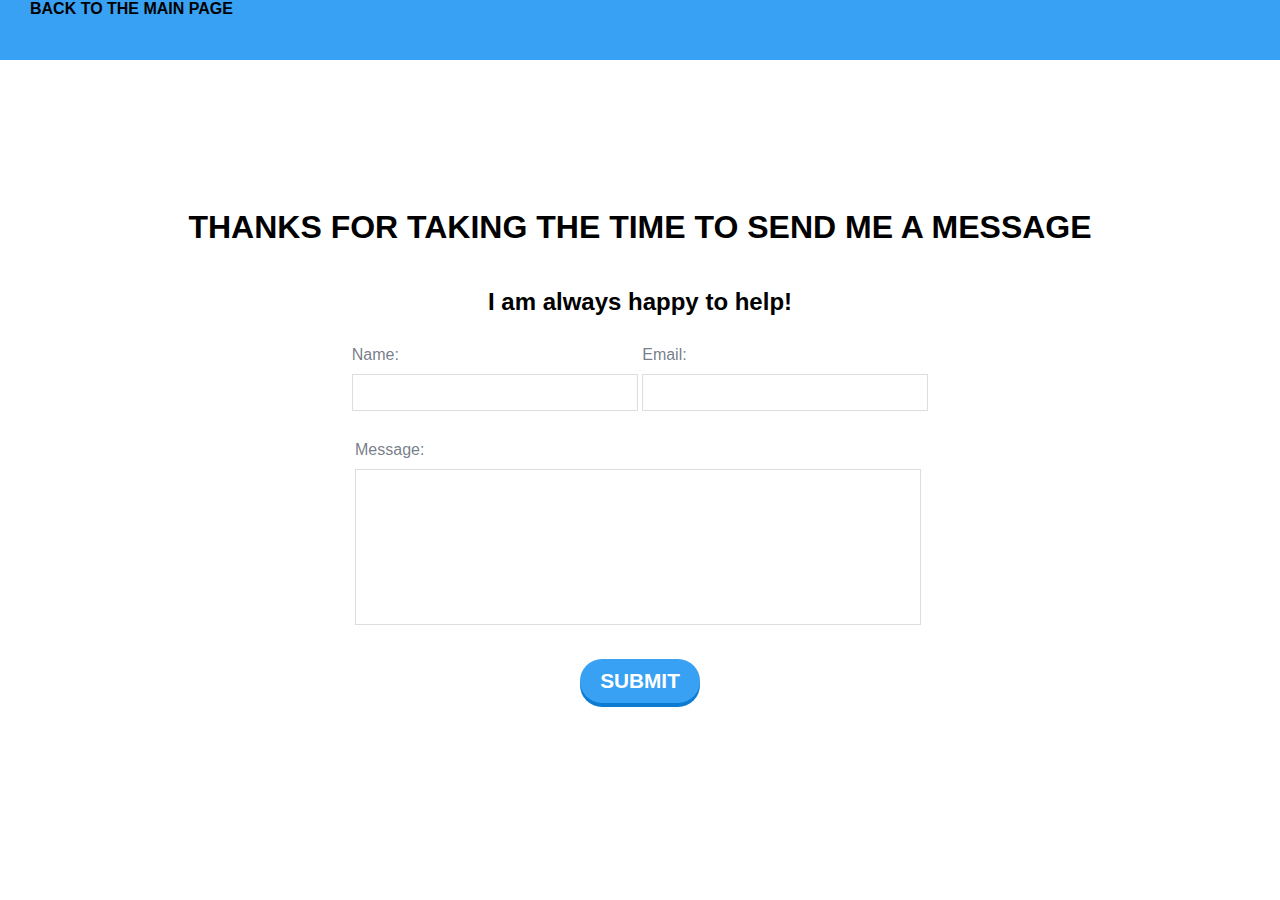
<file: contact.html>
<!DOCTYPE html>
<html lang="en">

<head>
    <meta charset="UTF-8">
    <meta name="viewport" content="width=device-width, initial-scale=1.0">
    <meta http-equiv="X-UA-Compatible" content="ie=edge">
    <link rel="stylesheet" href="./src/main.css">
    <link rel="stylesheet" href="./src/contact.css">
    <title>Contact Me</title>
    <link rel="stylesheet" href="https://use.fontawesome.com/releases/v5.8.1/css/all.css"
        integrity="sha384-50oBUHEmvpQ+1lW4y57PTFmhCaXp0ML5d60M1M7uH2+nqUivzIebhndOJK28anvf" crossorigin="anonymous">

</head>

<body class="contact-page">
    <header class="page-nav">
        <a id="contact-nav" class="nav-link" href="/index.html"><i class="fas fa-arrow-left"></i><span>Back to the main
                page</span></a>
    </header>
    <section id="contact-form">
        <div class="form">
            <div class="greeting">
                <h1>Thanks for taking the time to send me a message</h1>
                <h2>I am always happy to help!</h2>
            </div>
            <form action="https://formspree.io/okatiukha@gmail.com" method="POST" />
            <div class="user-input">
                <label for="">Name: </label>
                <input type="text" name="name" />
            </div>
            <div class="user-input">
                <label for="">Email: </label>
                <input type="email" name="_replyto" />
            </div>
            <div class="message">
                <label for="">Message: </label>
                <textarea name="message" id="" cols="30" rows="10"></textarea>
            </div>
            <button type="submit">Submit</button>
            </form>
        </div>
    </section>
</body>

</html>
</file>
<file: src/main.css>
html {
    scroll-behavior: smooth;
}

body{
    margin: 0;
    padding: 0;
    font-family: 'Segoe UI', Tahoma, Geneva, Verdana, sans-serif;
}

h1 {
    text-transform: uppercase;
}

/* Header */
.page-nav{
    height: 60px;
    width: 100%;
    background-color: #38A1F3;
    text-align: right;
}

#btn-close {
    color: #fff;
    position: absolute;
    right: 10px;
    top: 10px;
    display: none;
}

.nav {
    margin: 0;
    list-style: none;
    display: inline-block;
}

.nav li {
    display: inline-block;
    margin: 20px;
}

.nav li:hover .nav-link {
    color: #000;
    
}

.nav-link {
    text-decoration: none;
    color: #fff;
    font-weight: bold;
    text-transform: uppercase;
}

.page-nav .btn-menu {
    visibility: hidden;
}

/* Main section */

#main {
    width: 100%;
    min-height: calc(100vh - 70px);
}

#main div {
    text-align: center;
    width: 960px;
    margin: 10% auto;
    font-size: 1.5rem;
}

#main i {
    color: #38A1F3;
    display: block;
    margin-top: 100px;
}

#main a {
    text-decoration: none;
}

#main img {
    width: 300px;
}


/* About section */

#about {
    /* height: 300px; */
    width: 100%;
    background-color: #38A1F3;
    color: #fff;
    text-align: center;
}

#about div {
    margin: 0 auto;
    padding-top: 50px;
    font-size: 1.2rem;
    width: 960px;
    padding-bottom: 50px;
}


/* Skills */


#skills-section{
    height: 500px;
    width: 100%;
    margin-top: 80px;
    margin-bottom: 50px;
}

#skills-section h1 {
    text-align: center;
}

.dropdown {
    width: 50%;
    margin: 50px auto;
}

.select {
    width: 100%;
    height: 40px;
    padding-left: 10px;
    outline: none;
    background-color: initial;
    border-radius: 5px;
    font-size: 0.9rem;
}

.select:hover {
    border: 1px solid black;
    box-shadow: 1px 1px 1px 1px #ccc;
}


.skillset {
    width: 50%;
    margin: 40px auto;
}

.skill-container{
    width: 100%;
    background-color: #ddd;
    border-radius: 5px;
}

.skills {
    text-align: right;
    padding: 10px;
    color: white;
    border-radius: 5px;
}


.html {width: 90%; background-color: #4CAF50;}
.css {width: 90%; background-color: #4CAF50;}
.javascript {width: 65%; background-color: #F4B400;}
.bootstrap {width: 80%; background-color: #38A1F3;}
.sass {width: 70%; background-color: #38A1F3;}
.jquery {width: 70%; background-color: #38A1F3;}
.node {width: 70%; background-color: #38A1F3;}
.react {width: 70%; background-color: #38A1F3;}
.postgres {width: 55%; background-color: #F4B400;}
.mongo {width: 40%; background-color: #F4B400;}
.photoshop {width: 50%; background-color: #F4B400;}
.illustrator {width: 70%; background-color: #38A1F3;}
.avocode {width: 80%; background-color: #38A1F3};




/* Work */

#work {
    margin-top: 100px;
    /* margin-bottom: 200px; */
    border: 1px solid #ccc;
    /* padding-bottom: 50px; */
    background-color: #F5F5F5;
    /* margin-bottom: 50px; */
}

#work h1{
    text-align: center;
    margin-bottom: 50px;
}

.flex-container {
    display: flex;
    flex-direction: row;
    flex-wrap: wrap;
    justify-content: center;
    /* border: 1px solid #38A1F3; */
}

.work-item {
    width: 20%;
    height: 280px;
    border: 1px solid #ddd;
    margin: 10px;
    border-radius: 10px;
    overflow: hidden;
}



.project-name {
    height: 30px;
    background-color: #38A1F3;
    color: #fff;
    text-align: center;
}

.project-name h1 {
    line-height: 30px;
    margin: 0;
    font-size: 1rem;    
}

.work-item img {
    width: 100%;
    height: 190px;
    border-bottom: 1px solid #ddd;
}

.work-item:hover {
    transform: scale(1.05);
    opacity: 0.7;
}

.project-description {
    padding-left: 10px;
    height: 40px;
    padding-top: 5px;
}


.project-description span {
    font-weight: bold;
}
/* Page footer */

.page-footer {
    background-color: #38A1F3;
    height: 70px;
    text-align: center;
}


.social-container {
    list-style: none;
    margin: 0;
}

.social-container li {
    display: inline-block;
    margin: 20px 20px 0 0;
}

.social-container i {
    color: #fff;
}

.social-container li:hover i {
    color: #000;
    cursor: pointer;
}


/* Media Queries */

@media screen and (max-width: 1560px) {


    .skillset {
        margin: 0 auto;
    }

    .work-item {
        width: 45%;
        height: 50%;
    }

    .work-item img {
        width: 100%;
        height: 70%;
    }

    .work-item div {
        height: 30px;
    }

    .project-description {
        height: 30px;
    }
}

@media screen and (max-width: 667px) {

    .page-nav {
        width: 100%;
        height: 60px;
        
    }
    
    .nav {
        display: none;
        padding-left: 0;
        text-align: center;
    }

    .nav li {
        width: 100%;
        background-color: #38A1F3;
        margin: 0;
    }

    .nav li:first-child {
        padding-top: 10px;
    }

    .nav li:last-child {
        padding-bottom: 10px;
    }

    .page-nav i.btn-menu {
        visibility: visible;
        color: #fff; 
        margin-top: 10px;
        margin-right: 10px;
    }

    #main div{
        width: 50%;
        font-size: 14px;
        margin: 100px auto;
    }

    #main img {
        width: 150px;
        height: auto;
    }

    #about div {
        padding-top: 10px;
        width: 80%;
        margin: 0 auto;
        font-size: 14px;
        padding-bottom: 10px;
        font-weight: 400;
    }

    #about h2 {
        font-size: 16px;
    }

    .work-item {
        width: 80%;
        height: 50%;
    }

    .visible {
        display: block;
    }
}
</file>
<file: src/contact.css>
.contact-page .page-nav{
    text-align: left;
}

.contact-page i {
    margin-top: 20px;
    margin-left: 20px;
}

.greeting {
    display: flex;
    flex-direction: column;
    flex-wrap: wrap;
}

#contact-form {
    text-align: center;
}

span {
    margin-left: 10px;
}

.contact-page a:hover {
    color: #000;
}
.form {
    text-align: center;
    margin-top: 10%
}

.user-input {
    display: inline-block;
    text-align: left;
}

label {
    display: block;
    margin-bottom: 10px;
    margin-top: 10px;
    color: rgba(41,51,71,0.65);
}

.user-input input {
    width: 280px;
    height: 33px;
    border: 1px solid #ddd;
}

.message{
    width: 570px;
    margin: 30px auto;
    text-align:left;    
}

textarea {
    border: 1px solid #ddd;
    width: 560px;
    resize: none;
    outline: none;
}

textarea:focus,
input:focus {
    border: 1px solid #38A1F3;
    /* box-shadow: 1px 1px #38A1F3; */
}

button {
    background: #38A1F3;
    outline: none;
    border-radius: 25px;
    border: 0;
    padding: 10px 20px;
    text-transform: uppercase;
    color: #fff;
    font-weight: bold;
    box-shadow: 0 4px #0d7bd2;
    cursor: pointer;
    font-size: 1.3rem;
}

button:active {
    transform: translateY(4px);
    background: #0d7bd2;
    box-shadow: 0 2px black;
}


@media screen and (max-width: 758px) {

    .contact-page {
        height: 100vh;
    }
    .greeting {
        display: flex;
        flex-direction: column;
        flex-wrap: wrap;
    }
    .greeting h1, h2 {
        font-size: 16px;
        width: 280px;
        margin: 10px auto;
    }
    .user-input {
        display: block;
        width: 280px;
        margin: 0 auto; 
    }

    .message {
        width: 280px;
        margin: 10px auto;
    }

    textarea {
        width: 280px;
    }
}
</file>
